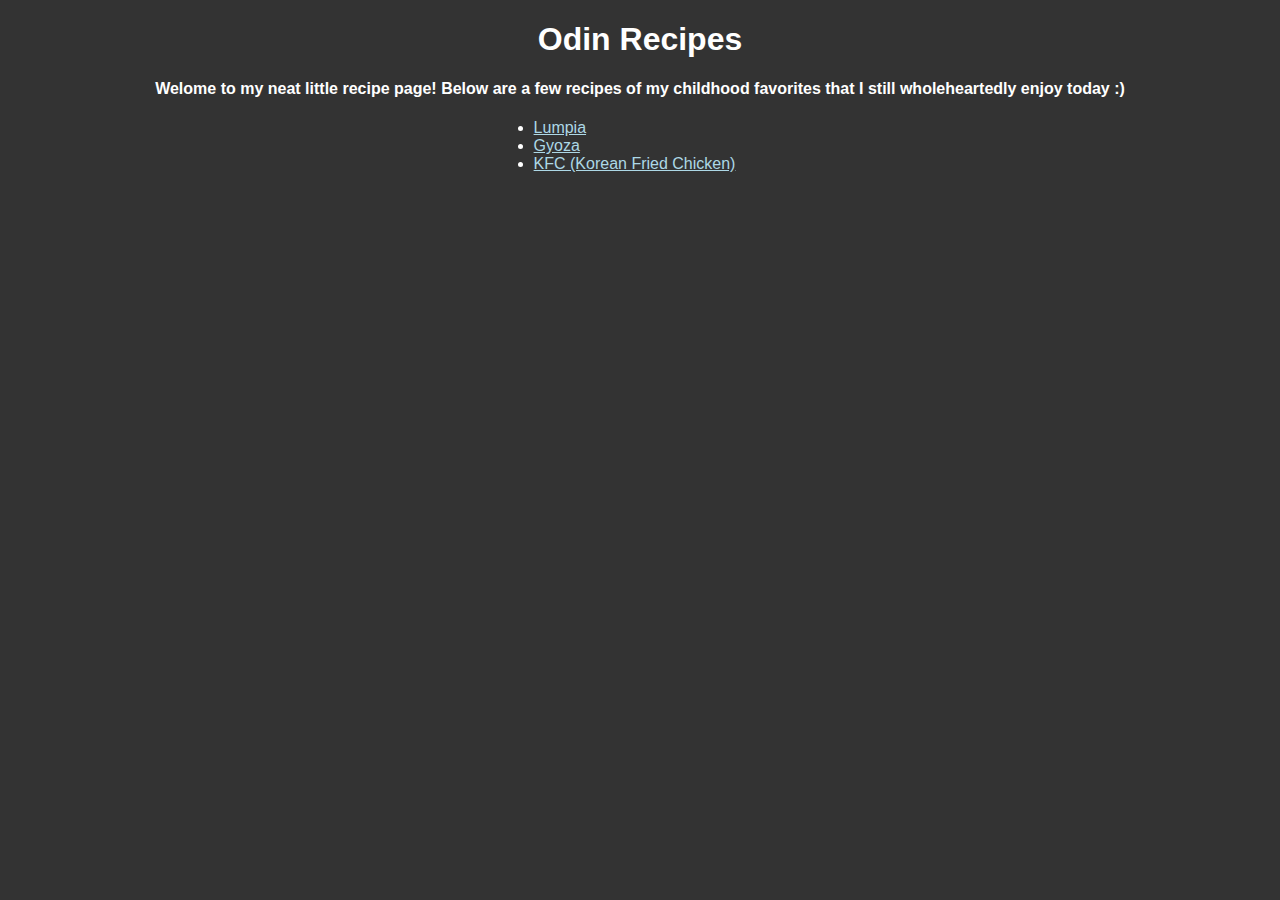
<file: index.html>
<!DOCTYPE html>
<html lang="en">
    <head>
        <meta charset="UTF-8">
        <meta name="viewport" content="width=device-width, initial-scale=1.0">
        <link rel="stylesheet" href="./css/style.css">
        <title>Home - Odin Recipes</title>
    </head>
    <body>
        <h1>Odin Recipes</h1>
        <h4></p>Welome to my neat little recipe page! Below are a few recipes of my childhood favorites that I still wholeheartedly enjoy today :)</h4>
        <ul class="list" id="recipes">
            <li><a href="./recipes/lumpia.html">Lumpia</a></li>
            <li><a href="./recipes/gyoza.html">Gyoza</a></li>
            <li><a href="./recipes/kfc.html">KFC (Korean Fried Chicken)</a></li>
        </ul>
    </body>
</html>
</file>
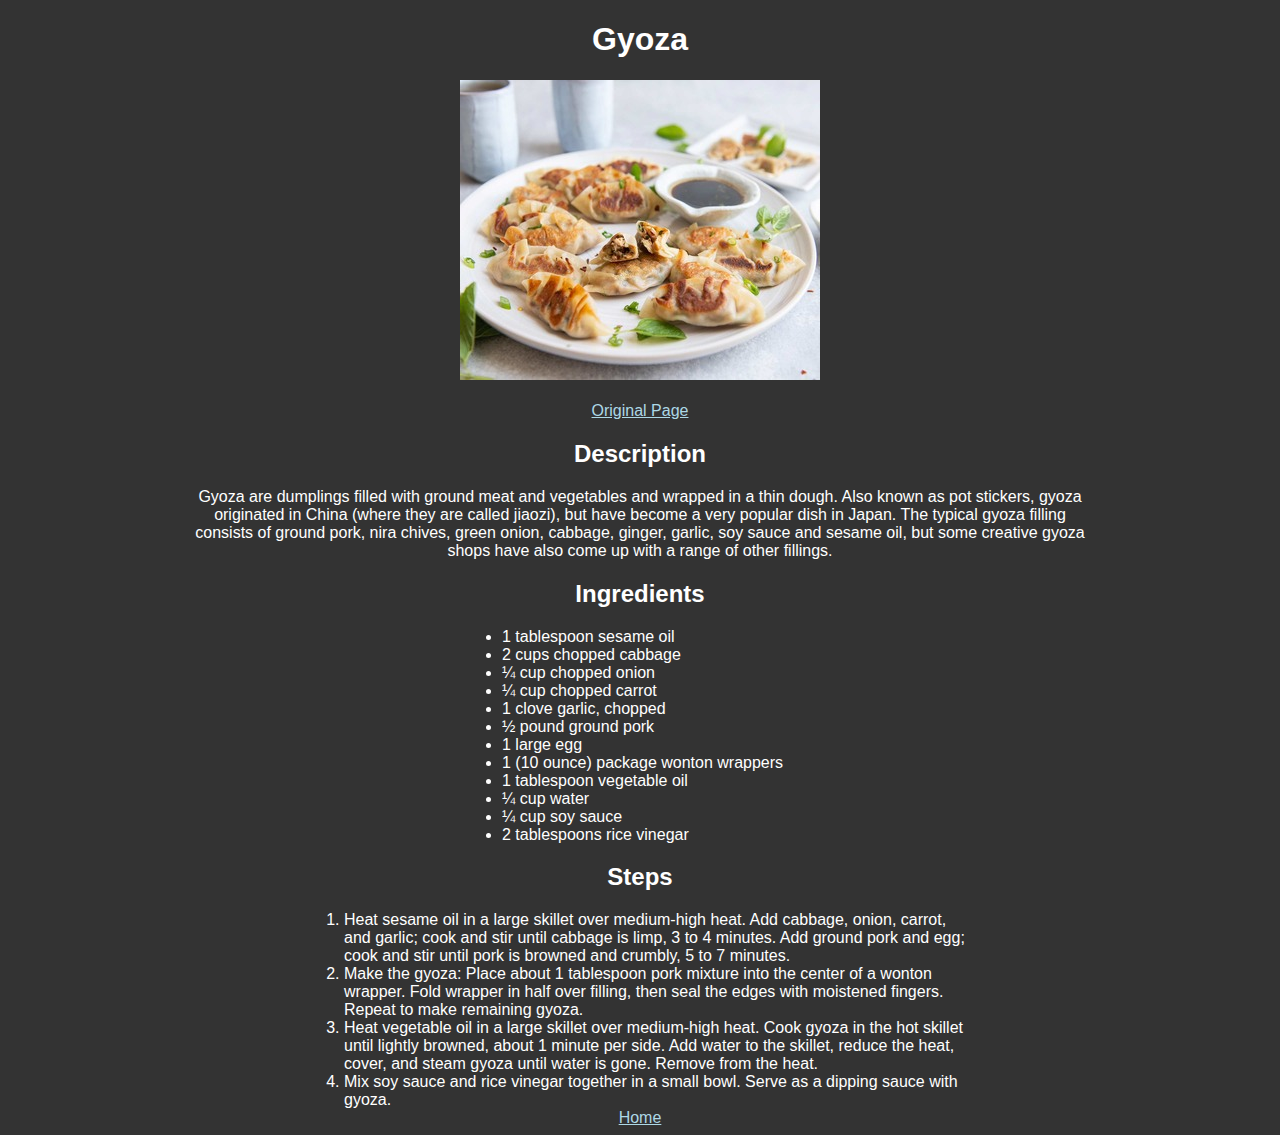
<file: recipes/gyoza.html>
<!DOCTYPE html>
<html lang="en">
    <head>
        <meta charset="UTF-8">
        <meta name="viewport" content="width=device-width, initial-scale=1.0">
        <link rel="stylesheet" href="../css/style.css">
        <title>Gyoza - Odin Recipes</title>
    </head>
    <body>
        <h1>Gyoza</h1>
        <img src="../images/gyoza.jpg">
        <br><br>
        <a href="https://www.allrecipes.com/recipe/27190/gyoza/" target="_blank" rel="noopener noreferrer">Original Page</a>    
        <h2>Description</h2>
        <p>Gyoza are dumplings filled with ground meat and vegetables and wrapped in a thin dough. Also known as pot stickers, gyoza<br>originated in China (where they are called jiaozi), but have become a very popular dish in Japan. The typical gyoza filling<br>consists of ground pork, nira chives, green onion, cabbage, ginger, garlic, soy sauce and sesame oil, but some creative gyoza<br>shops have also come up with a range of other fillings.</p>
        <h2>Ingredients</h2>
        <ul class="list" id="ingredients">
            <li>1 tablespoon sesame oil</li>
            <li>2 cups chopped cabbage</li>
            <li>¼ cup chopped onion</li>
            <li>¼ cup chopped carrot</li>
            <li>1 clove garlic, chopped</li>
            <li>½ pound ground pork</li>
            <li>1 large egg</li>
            <li>1 (10 ounce) package wonton wrappers</li>
            <li>1 tablespoon vegetable oil</li>
            <li>¼ cup water</li>
            <li>¼ cup soy sauce</li>
            <li>2 tablespoons rice vinegar</li>
        </ul>
        <h2>Steps</h2>
        <ol class="list">
            <li>Heat sesame oil in a large skillet over medium-high heat. Add cabbage, onion, carrot, and garlic; cook and stir until cabbage is limp, 3 to 4 minutes. Add ground pork and egg; cook and stir until pork is browned and crumbly, 5 to 7 minutes.</li>
            <li>Make the gyoza: Place about 1 tablespoon pork mixture into the center of a wonton wrapper. Fold wrapper in half over filling, then seal the edges with moistened fingers. Repeat to make remaining gyoza.</li>
            <li>Heat vegetable oil in a large skillet over medium-high heat. Cook gyoza in the hot skillet until lightly browned, about 1 minute per side. Add water to the skillet, reduce the heat, cover, and steam gyoza until water is gone. Remove from the heat.</li>
            <li>Mix soy sauce and rice vinegar together in a small bowl. Serve as a dipping sauce with gyoza.</li>
        </ol>
        <a href="../">Home</a>
    </body>
</html>
</file>
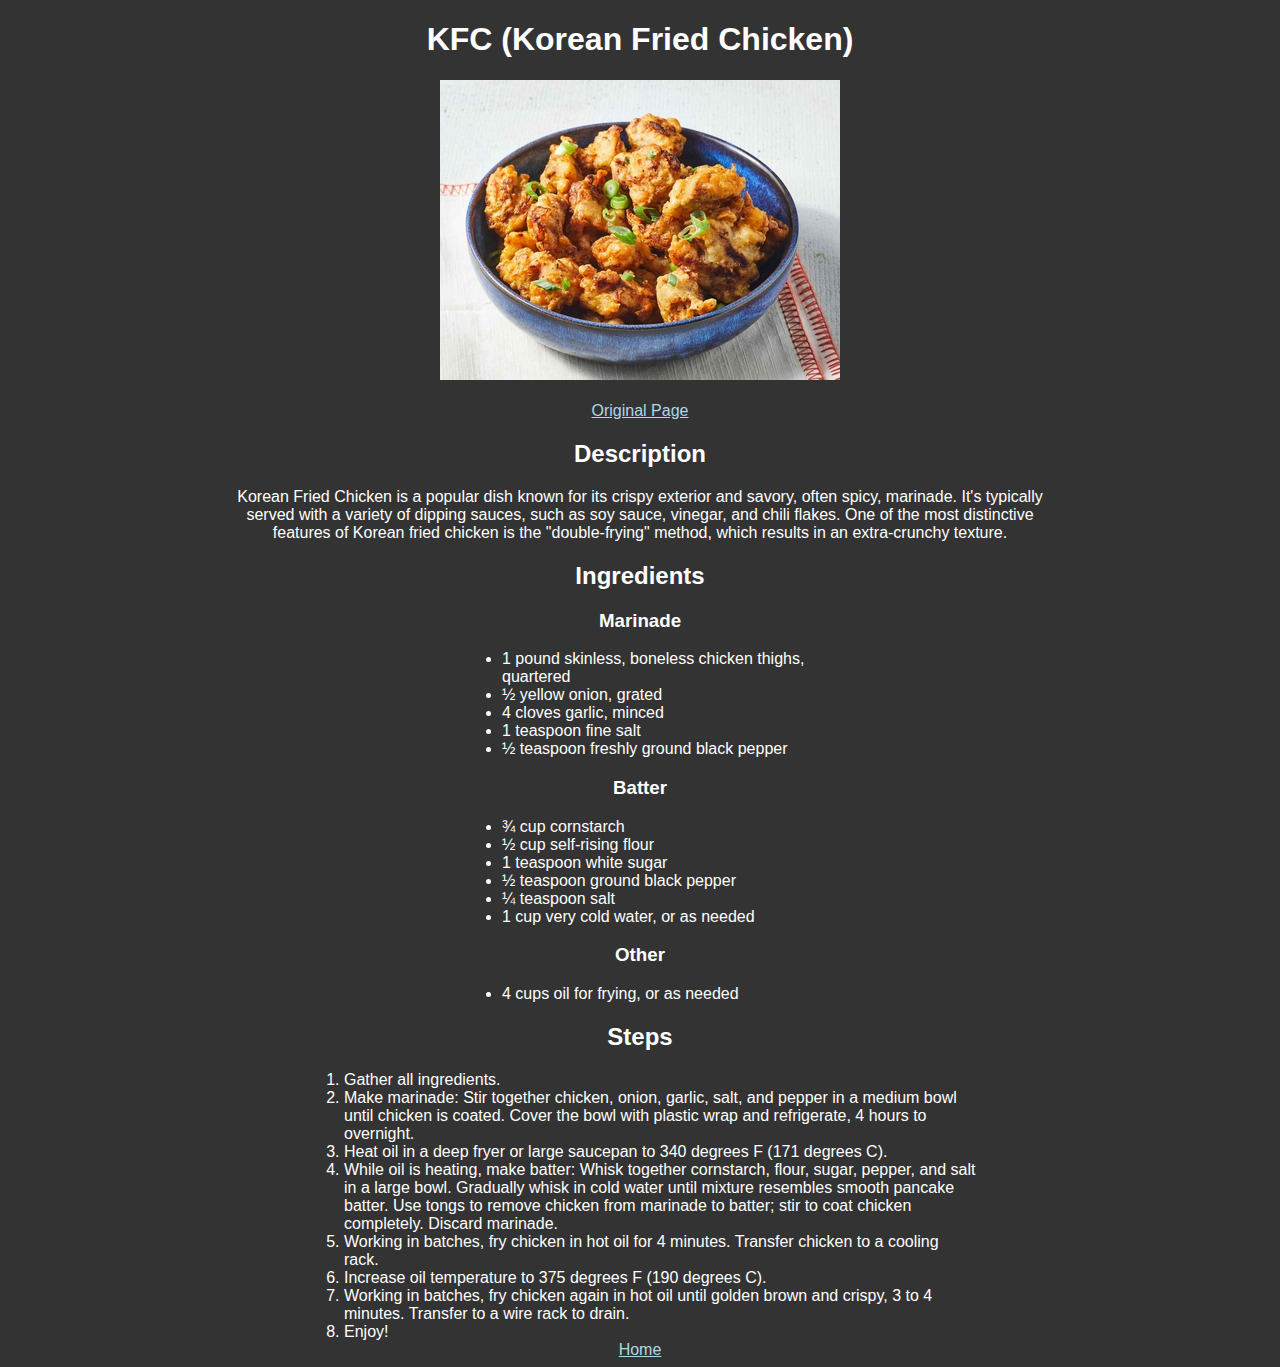
<file: recipes/kfc.html>
<!DOCTYPE html>
<html lang="en">
    <head>
        <meta charset="UTF-8">
        <meta name="viewport" content="width=device-width, initial-scale=1.0">
        <link rel="stylesheet" href="../css/style.css">
        <title>KFC - Odin Recipes</title>
    </head>
    <body>
        <h1>KFC (Korean Fried Chicken)</h1>
        <img src="../images/kfc.jpg">
        <br><br>
        <a href="https://www.allrecipes.com/recipe/238844/korean-fried-chicken/" target="_blank" rel="noopener noreferrer">Original Page</a>    
        <h2>Description</h2>
        <p>Korean Fried Chicken is a popular dish known for its crispy exterior and savory, often spicy, marinade. It's typically<br>served with a variety of dipping sauces, such as soy sauce, vinegar, and chili flakes. One of the most distinctive<br>features of Korean fried chicken is the "double-frying" method, which results in an extra-crunchy texture.</p>
        <h2>Ingredients</h2>
        <h3>Marinade</h3>
        <ul class="list" id="ingredients">
            <li>1 pound skinless, boneless chicken thighs, quartered</li>
            <li>½ yellow onion, grated</li>
            <li>4 cloves garlic, minced</li>
            <li>1 teaspoon fine salt</li>
            <li>½ teaspoon freshly ground black pepper</li>
        </ul>
        <h3>Batter</h3>
        <ul class="list" id="ingredients">
            <li>¾ cup cornstarch</li>
            <li>½ cup self-rising flour</li>
            <li>1 teaspoon white sugar</li>
            <li>½ teaspoon ground black pepper</li>
            <li>¼ teaspoon salt</li>
            <li>1 cup very cold water, or as needed</li>
        </ul>
        <h3>Other</h3>
        <ul class="list" id="ingredients">
            <li>4 cups oil for frying, or as needed</li>
        </ul>
        <h2>Steps</h2>
        <ol class="list">
            <li>Gather all ingredients.</li>
            <li>Make marinade: Stir together chicken, onion, garlic, salt, and pepper in a medium bowl until chicken is coated. Cover the bowl with plastic wrap and refrigerate, 4 hours to overnight.</li>
            <li>Heat oil in a deep fryer or large saucepan to 340 degrees F (171 degrees C).</li>
            <li>While oil is heating, make batter: Whisk together cornstarch, flour, sugar, pepper, and salt in a large bowl. Gradually whisk in cold water until mixture resembles smooth pancake batter. Use tongs to remove chicken from marinade to batter; stir to coat chicken completely. Discard marinade.</li>
            <li>Working in batches, fry chicken in hot oil for 4 minutes. Transfer chicken to a cooling rack.</li>
            <li>Increase oil temperature to 375 degrees F (190 degrees C).</li>
            <li>Working in batches, fry chicken again in hot oil until golden brown and crispy, 3 to 4 minutes. Transfer to a wire rack to drain.</li>
            <li>Enjoy!</li>
        </ol>
        <a href="../">Home</a> 
    </body>
</html>
</file>
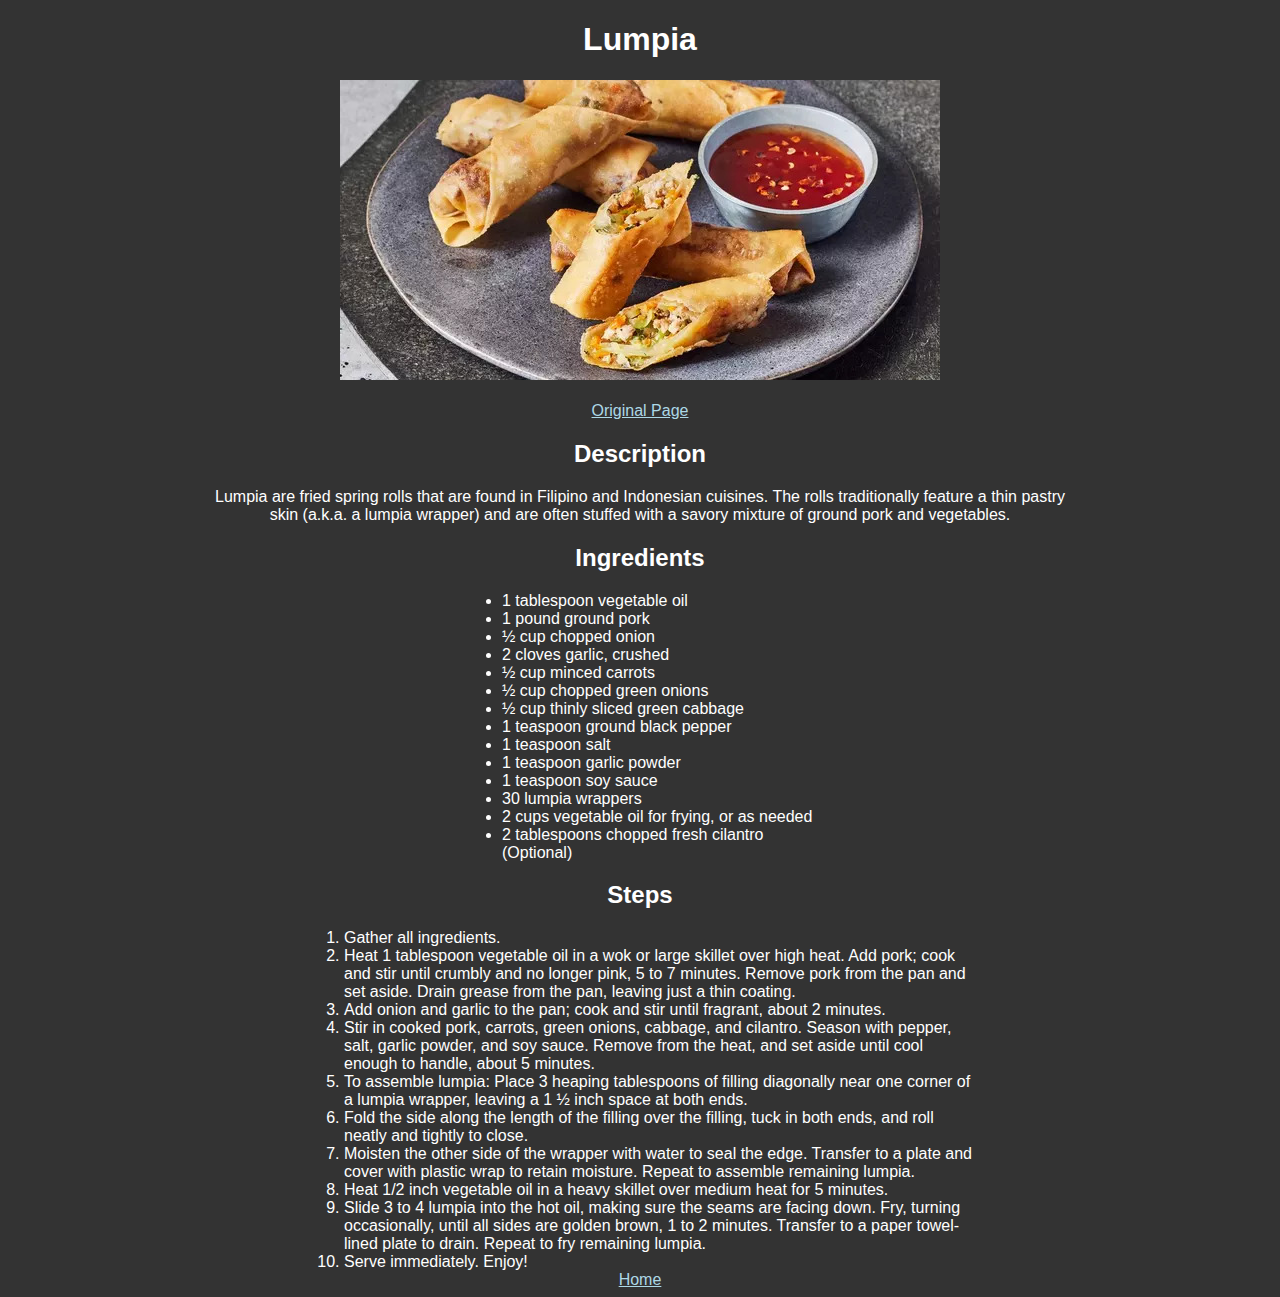
<file: recipes/lumpia.html>
<!DOCTYPE html>
<html lang="en">
    <head>
        <meta charset="UTF-8">
        <meta name="viewport" content="width=device-width, initial-scale=1.0">
        <link rel="stylesheet" href="../css/style.css">
        <title>Lumpia - Odin Recipes</title>
    </head>
    <body>
        <h1>Lumpia</h1>
        <img src="../images/lumpia.jpg">
        <br><br>
        <a href="https://www.allrecipes.com/recipe/35151/traditional-filipino-lumpia/" target="_blank" rel="noopener noreferrer">Original Page</a>   
        <h2>Description</h2>
        <p>Lumpia are fried spring rolls that are found in Filipino and Indonesian cuisines. The rolls traditionally feature a thin pastry<br>skin (a.k.a. a lumpia wrapper) and are often stuffed with a savory mixture of ground pork and vegetables.</p>
        <h2>Ingredients</h2>
        <ul class="list" id="ingredients">
            <li>1 tablespoon vegetable oil</li>
            <li>1 pound ground pork</li>
            <li>½ cup chopped onion</li>
            <li>2 cloves garlic, crushed</li>
            <li>½ cup minced carrots</li>
            <li>½ cup chopped green onions</li>
            <li>½ cup thinly sliced green cabbage</li>
            <li>1 teaspoon ground black pepper</li>
            <li>1 teaspoon salt</li>
            <li>1 teaspoon garlic powder</li>
            <li>1 teaspoon soy sauce</li>
            <li>30 lumpia wrappers</li>
            <li>2 cups vegetable oil for frying, or as needed</li>
            <li>2 tablespoons chopped fresh cilantro (Optional)</li>
        </ul>
        <h2>Steps</h2>
        <ol class="list">
            <li>Gather all ingredients.</li>
            <li>Heat 1 tablespoon vegetable oil in a wok or large skillet over high heat. Add pork; cook and stir until crumbly and no longer pink, 5 to 7 minutes. Remove pork from the pan and set aside. Drain grease from the pan, leaving just a thin coating.</li>
            <li>Add onion and garlic to the pan; cook and stir until fragrant, about 2 minutes.</li>
            <li>Stir in cooked pork, carrots, green onions, cabbage, and cilantro. Season with pepper, salt, garlic powder, and soy sauce. Remove from the heat, and set aside until cool enough to handle, about 5 minutes.</li>
            <li>To assemble lumpia: Place 3 heaping tablespoons of filling diagonally near one corner of a lumpia wrapper, leaving a 1 ½ inch space at both ends.</li>
            <li>Fold the side along the length of the filling over the filling, tuck in both ends, and roll neatly and tightly to close.</li>
            <li>Moisten the other side of the wrapper with water to seal the edge. Transfer to a plate and cover with plastic wrap to retain moisture. Repeat to assemble remaining lumpia.</li>
            <li>Heat 1/2 inch vegetable oil in a heavy skillet over medium heat for 5 minutes.</li>
            <li>Slide 3 to 4 lumpia into the hot oil, making sure the seams are facing down. Fry, turning occasionally, until all sides are golden brown, 1 to 2 minutes. Transfer to a paper towel-lined plate to drain. Repeat to fry remaining lumpia.</li>
            <li>Serve immediately. Enjoy!</li>
        </ol>
        <a href="../">Home</a>
    </body>
</html>
</file>
<file: css/style.css>
#ingredients {
    width: 25%;
}

#recipes {
    width: 20%;
}

.list {
    width: 50%;
    margin: auto;
    text-align: left;
}

html {
    background-color: #333;
    color: white;
    font-family: Verdana, Geneva, Tahoma, sans-serif;
    text-align: center;
}

a {
    color: lightblue;
}
</file>
